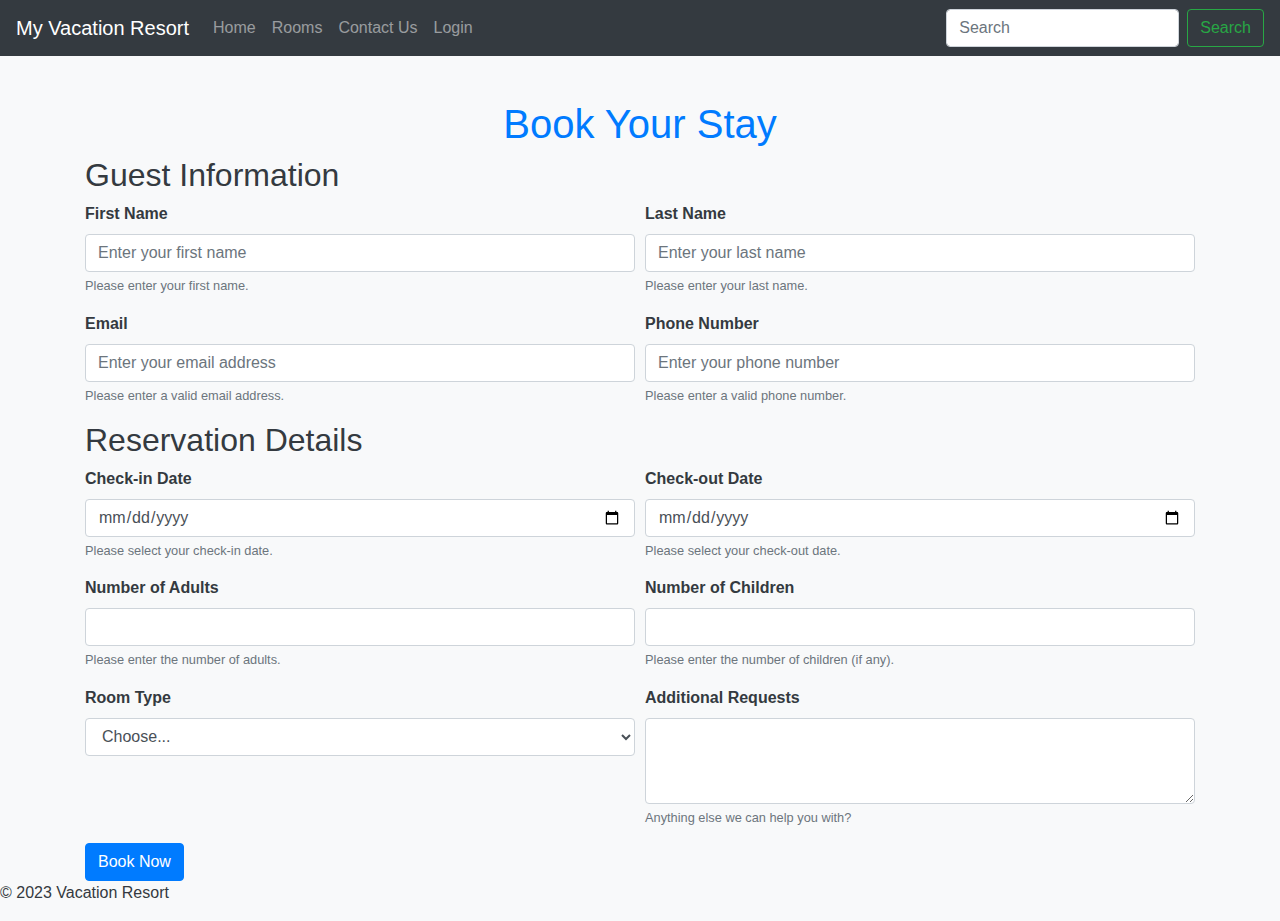
<file: HTML/booking.html>
<!DOCTYPE html>
<html lang="en">
<head>
	<meta charset="UTF-8">
	<meta name="viewport" content="width=device-width, initial-scale=1.0">
	<meta http-equiv="X-UA-Compatible" content="ie=edge">
	<title>Book Your Stay | Vacation Resort</title>
	<!-- Bootstrap CSS -->
	<link rel="stylesheet" href="https://cdnjs.cloudflare.com/ajax/libs/twitter-bootstrap/4.6.0/css/bootstrap.min.css">
	<!-- Custom CSS -->
	<link rel="stylesheet" href="../css/booking.css">
</head>
<body>
	<nav class="navbar navbar-expand-md navbar-dark bg-dark fixed-top">
        <a class="navbar-brand" href="index.html">My Vacation Resort</a>
        <button class="navbar-toggler" type="button" data-toggle="collapse" data-target="#navbarCollapse" aria-controls="navbarCollapse" aria-expanded="false" aria-label="Toggle navigation">
            <span class="navbar-toggler-icon"></span>
        </button>
        <div class="collapse navbar-collapse" id="navbarCollapse">
            <ul class="navbar-nav mr-auto">
              <li class="nav-item">
                <a class="nav-link" href="index.html">Home</a>
              </li>
              <li class="nav-item">
                <a class="nav-link" href="#">Rooms</a>
              </li>
              <li class="nav-item">
                <a class="nav-link" href="#contact">Contact Us</a>
              </li>
              <li class="nav-item">
                <a class="nav-link" href="./login.html">Login</a>
              </li>
            </ul>
            <form class="form-inline mt-2 mt-md-0">
                <input class="form-control mr-sm-2" type="text" placeholder="Search">
                <button class="btn btn-outline-success my-2 my-sm-0" type="submit">Search</button>
            </form>
        </div>
    </nav>

    <div class="container" style="margin-top: 100px;">
        <h1>Book Your Stay</h1>
        <form>
            <h2>Guest Information</h2>
            <div class="form-row">
                <div class="form-group col-md-6">
                    <label for="firstName">First Name</label>
                    <input type="text" class="form-control" id="firstName" placeholder="Enter your first name" required>
                    <small class="form-text text-muted">Please enter your first name.</small>
                </div>
                <div class="form-group col-md-6">
                    <label for="lastName">Last Name</label>
                    <input type="text" class="form-control" id="lastName" placeholder="Enter your last name" required>
                    <small class="form-text text-muted">Please enter your last name.</small>
                </div>
            </div>
            <div class="form-row">
                <div class="form-group col-md-6">
                    <label for="email">Email</label>
                    <input type="email" class="form-control" id="email" placeholder="Enter your email address" required>
                    <small class="form-text text-muted">Please enter a valid email address.</small>
                </div>
                <div class="form-group col-md-6">
                    <label for="phone">Phone Number</label>
                    <input type="tel" class="form-control" id="phone" placeholder="Enter your phone number" required>
                    <small class="form-text text-muted">Please enter a valid phone number.</small>
                </div>
            </div>
            <h2>Reservation Details</h2>
            <div class="form-row">
                <div class="form-group col-md-6">
                    <label for="checkIn">Check-in Date</label>
                    <input type="date" class="form-control" id="checkIn" required>
                    <small class="form-text text-muted">Please select your check-in date.</small>
                </div>
                <div class="form-group col-md-6">
                    <label for="checkOut">Check-out Date</label>
                    <input type="date" class="form-control" id="checkOut" required>
                    <small class="form-text text-muted">Please select your check-out date.</small>
                </div>
            </div>
            <div class="form-row">
                 <div class="form-group col-md-6">
                    <label for="adults">Number of Adults</label>
                    <input type="number" class="form-control" id="adults" min="1" max="10" required>
                    <small class="form-text text-muted">Please enter the number of adults.</small>
                 </div>
                 <div class="form-group col-md-6">
                    <label for="children">Number of Children</label>
                    <input type="number" class="form-control" id="children" min="0" max="10">
                    <small class="form-text text-muted">Please enter the number of children (if any).</small>
                 </div>
            </div>
            <div class="form-row">
                <div class="form-group col-md-6">
                    <label for="roomType">Room Type</label>
                    <select id="roomType" class="form-control" required>
                        <option value="" selected disabled hidden>Choose...</option>
                        <option>King Room</option>
                        <option>Queen Room</option>
                        <option>2-Bed Room</option>
                    </select>
                </div>
                <div class="form-group col-md-6">
                    <label for="additionalRequests">Additional Requests</label>
                    <textarea class="form-control" id="additionalRequests" rows="3"></textarea>
                    <small class="form-text text-muted">Anything else we can help you with?</small>
                </div>
            </div>
            <a href="./confirm_page.html"><button type="submit" class="btn btn-primary">Book Now</button></a>
        </form>
    </div>
    <footer>
        <p>&copy; 2023 Vacation Resort</p>
    </footer>

    <!-- jQuery -->
    <script src="https://code.jquery.com/jquery-3.6.0.min.js"></script>
    <!-- Bootstrap JS -->
    <script src="https://cdnjs.cloudflare.com/ajax/libs/jquery/3.5.1/jquery.min.js"></script>
    <script src="https://cdnjs.cloudflare.com/ajax/libs/popper.js/1.14.7/umd/popper.min.js"></script>
    <script src="https://cdnjs.cloudflare.com/ajax/libs/twitter-bootstrap/4.6.0/js/bootstrap.min.js"></script>
    <!-- Link to-->
    <script src="../js/booking.js"></script>
</body>
</html>
</file>
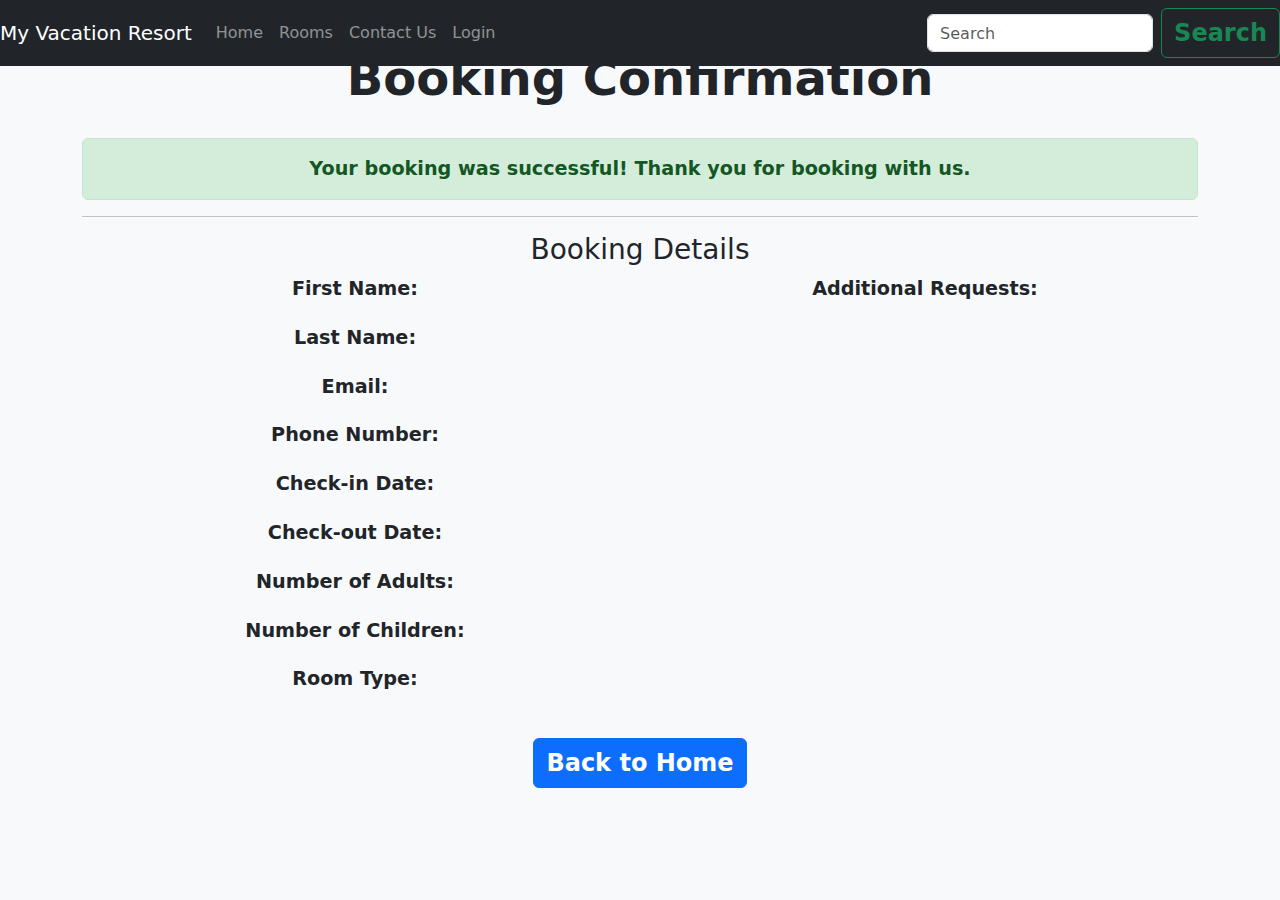
<file: HTML/confirm_page.html>
<!doctype html>
<html lang="en">

<head>

  <title>Booking Confirmation</title>

  <!-- Required meta tags -->
  <meta charset="utf-8">
  <meta name="viewport" content="width=device-width, initial-scale=1, shrink-to-fit=no">

  <!-- Bootstrap CSS v5.2.1 -->
  <link href="https://cdn.jsdelivr.net/npm/bootstrap@5.2.1/dist/css/bootstrap.min.css" rel="stylesheet"
  integrity="sha384-iYQeCzEYFbKjA/T2uDLTpkwGzCiq6soy8tYaI1GyVh/UjpbCx/TYkiZhlZB6+fzT" crossorigin="anonymous">

  <!-- Bootstrap CSS -->
  <link rel="stylesheet" href="https://maxcdn.bootstrapcdn.com/bootstrap/4.5.0/css/bootstrap.min.css">
  <link rel="stylesheet" href="https://cdnjs.cloudflare.com/ajax/libs/twitter-bootstrap/5.0.1/css/bootstrap.min.css">

  <!-- CSS style sheet link -->
  <link rel="stylesheet" href="../css/booking_confirmation.css">


</head>

<body>
  <header>
	<nav class="navbar navbar-expand-md navbar-dark bg-dark fixed-top">
        <a class="navbar-brand" href="index.html">My Vacation Resort</a>
        <button class="navbar-toggler" type="button" data-toggle="collapse" data-target="#navbarCollapse" aria-controls="navbarCollapse" aria-expanded="false" aria-label="Toggle navigation">
            <span class="navbar-toggler-icon"></span>
        </button>
        <div class="collapse navbar-collapse" id="navbarCollapse">
            <ul class="navbar-nav mr-auto">
              <li class="nav-item">
                <a class="nav-link" href="index.html">Home</a>
              </li>
              <li class="nav-item">
                <a class="nav-link" href="#">Rooms</a>
              </li>
              <li class="nav-item">
                <a class="nav-link" href="#contact">Contact Us</a>
              </li>
              <li class="nav-item">
                <a class="nav-link" href="./login.html">Login</a>
              </li>
            </ul>
            <form class="form-inline mt-2 mt-md-0">
                <input class="form-control mr-sm-2" type="text" placeholder="Search">
                <button class="btn btn-outline-success my-2 my-sm-0" type="submit">Search</button>
            </form>
        </div>
    </nav>
  </header>
  <main>
	<div class="container">
		<h1>Booking Confirmation</h1>
		<div class="alert alert-success" role="alert">
			Your booking was successful! Thank you for booking with us.
		  </div>
		<hr>
		<h3>Booking Details</h3>
		<div class="row">
			<div class="col-md-6">
				<p><strong>First Name:</strong> <span id="firstName"></span></p>
				<p><strong>Last Name:</strong> <span id="lastName"></span></p>
				<p><strong>Email:</strong> <span id="email"></span></p>
				<p><strong>Phone Number:</strong> <span id="phone"></span></p>
				<p><strong>Check-in Date:</strong> <span id="checkIn"></span></p>
				<p><strong>Check-out Date:</strong> <span id="checkOut"></span></p>
				<p><strong>Number of Adults:</strong> <span id="adults"></span></p>
				<p><strong>Number of Children:</strong> <span id="children"></span></p>
				<p><strong>Room Type:</strong> <span id="roomType"></span></p>
			</div>
			<div class="col-md-6">
				<p><strong>Additional Requests:</strong></p>
				<p><span id="additionalRequests"></span></p>
			</div>
		</div>
		<a href="index.html" class="btn btn-primary mt-4">Back to Home</a>
	</div>
  </main>
  <footer>
	<!-- place footer here -->
  </footer>
  <!-- Bootstrap JavaScript Libraries -->
  <script src="https://cdn.jsdelivr.net/npm/@popperjs/core@2.11.6/dist/umd/popper.min.js"
	integrity="sha384-oBqDVmMz9ATKxIep9tiCxS/Z9fNfEXiDAYTujMAeBAsjFuCZSmKbSSUnQlmh/jp3" crossorigin="anonymous">
  </script>

  <script src="https://cdn.jsdelivr.net/npm/bootstrap@5.2.1/dist/js/bootstrap.min.js"
	integrity="sha384-7VPbUDkoPSGFnVtYi0QogXtr74QeVeeIs99Qfg5YCF+TidwNdjvaKZX19NZ/e6oz" crossorigin="anonymous">
  </script>

  <!--link to js -->
  <script src="../js/booking.js"></script>
</body>
</html>
<!-- <script src="https://maxcdn.bootstrapcdn.com/bootstrap/4.5.2/js/bootstrap.min.js"></script>
	<script src="https://cdnjs.cloudflare.com/ajax/libs/jquery/3.5.1/jquery.min.js"></script>
    <script src="https://cdnjs.cloudflare.com/ajax/libs/popper.js/1.14.7/umd/popper.min.js"></script>
    <script src="https://cdnjs.cloudflare.com/ajax/libs/twitter-bootstrap/4.6.0/js/bootstrap.min.js"></script> -->
</file>
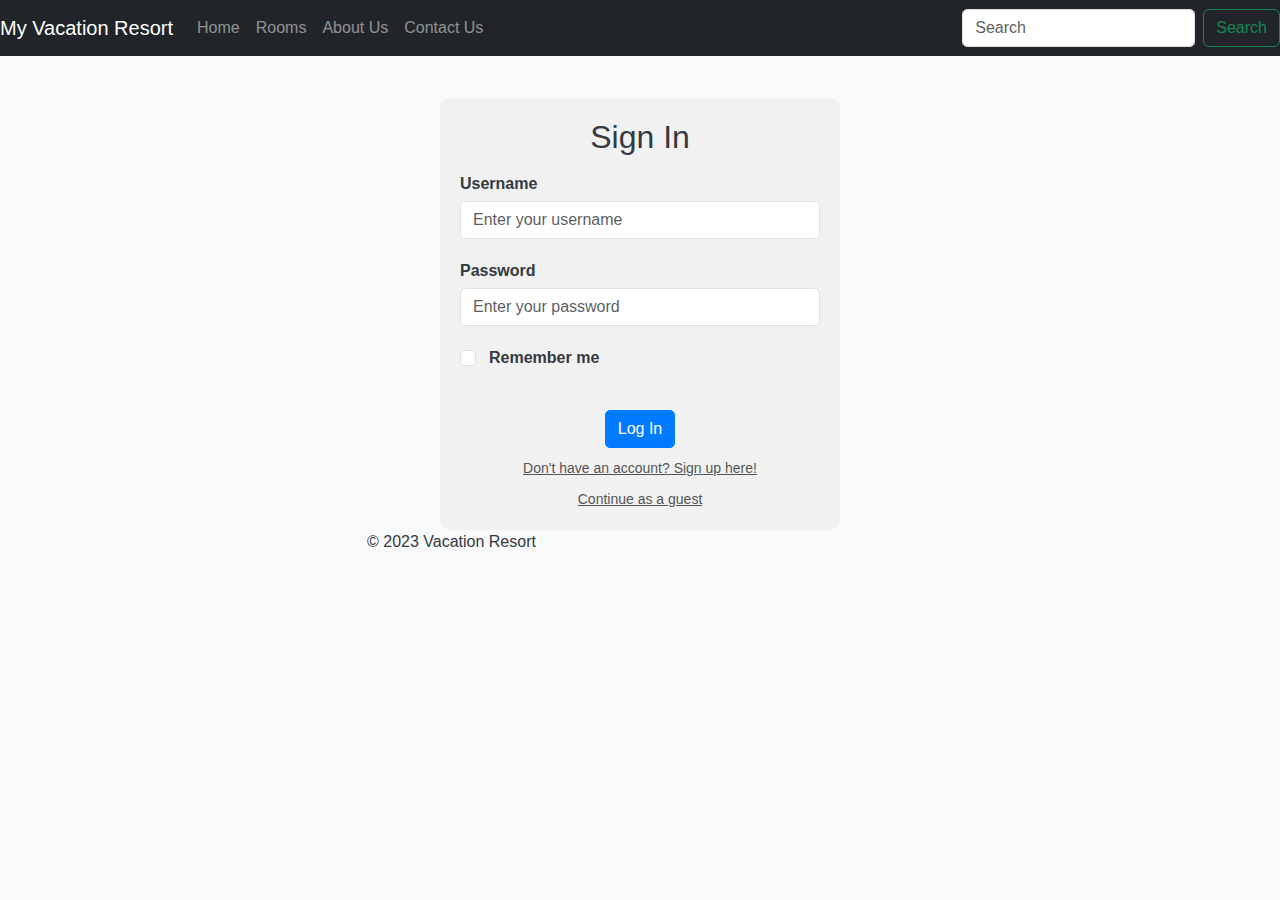
<file: HTML/login.html>
<!DOCTYPE html>
<html lang="en">
  <head>

    <meta charset="UTF-8">
    <meta name="viewport" content="width=device-width, initial-scale=1.0">

    <title>Login and Signup Page</title>

    <!-- Bootstrap CSS -->
    <link rel="stylesheet" href="https://maxcdn.bootstrapcdn.com/bootstrap/4.5.0/css/bootstrap.min.css">
    <link rel="stylesheet" href="https://cdnjs.cloudflare.com/ajax/libs/twitter-bootstrap/5.0.1/css/bootstrap.min.css">

    <!-- Custom CSS -->
    <link rel="stylesheet" href="../css/style.css">

  </head>
  <body>

    <!-- Navigation Bar -->
    <nav class="navbar navbar-expand-md navbar-dark bg-dark fixed-top">
      <a class="navbar-brand" href="index.html">My Vacation Resort</a>
      <button class="navbar-toggler" type="button" data-toggle="collapse" data-target="#navbarCollapse" aria-controls="navbarCollapse" aria-expanded="false" aria-label="Toggle navigation">
        <span class="navbar-toggler-icon"></span>
      </button>
      <div class="collapse navbar-collapse" id="navbarCollapse">
        <ul class="navbar-nav mr-auto">
          <li class="nav-item">
            <a class="nav-link" href="index.html">Home</a>
          </li>
          <li class="nav-item">
            <a class="nav-link" href="#">Rooms</a>
          </li>
          <li class="nav-item">
            <a class="nav-link" href="#">About Us</a>
          </li>
          <li class="nav-item">
            <a class="nav-link" href="#contact">Contact Us</a>
          </li>
        </ul>

        <!-- Navigation Bar - Search section -->
        <form class="form-inline mt-2 mt-md-0">
          <input class="form-control mr-sm-2" type="text" placeholder="Search">
          <button class="btn btn-outline-success my-2 my-sm-0" type="submit">Search</button>
        </form>
      </div>
    </nav>

    <div class="container mt-5" >
      <div class="row justify-content-center">
        <div class="col-md-6">

          <!-- Login Form -->
          <form class="login-form" style="margin-top: 50px;">
            <h2 class="text-center mb-3">Sign In</h2>
            <div class="form-group">
              <label for="username">Username</label>
              <input type="text" class="form-control" id="username" placeholder="Enter your username" required>
            </div>
            <div class="form-group">
              <label for="password">Password</label>
              <input type="password" class="form-control" id="password" placeholder="Enter your password" required>
            </div>
            <div class="form-group form-check">
              <input type="checkbox" class="form-check-input" id="remember-me">
              <label class="form-check-label" for="remember-me">Remember me</label>
            </div>
            <button type="submit" class="btn btn-primary">Log In</button>
            <a href="./signup.html" class="signup-link">Don't have an account? Sign up here!</a>
            <a href="booking_page.html" class="signup-link">Continue as a guest</a>
          </form>
        
        <!-- Footer -->
        <footer>
            <p>&copy; 2023 Vacation Resort</p>
        </footer>
    
        <!-- Bootstrap JavaScript -->
        <script src="https://cdnjs.cloudflare.com/ajax/libs/jquery/3.5.1/jquery.min.js"></script>
        <script src="https://cdnjs.cloudflare.com/ajax/libs/popper.js/1.14.7/umd/popper.min.js"></script>
        <script src="https://cdnjs.cloudflare.com/ajax/libs/twitter-bootstrap/4.6.0/js/bootstrap.min.js"></script>
    </body>
    </html>
</file>
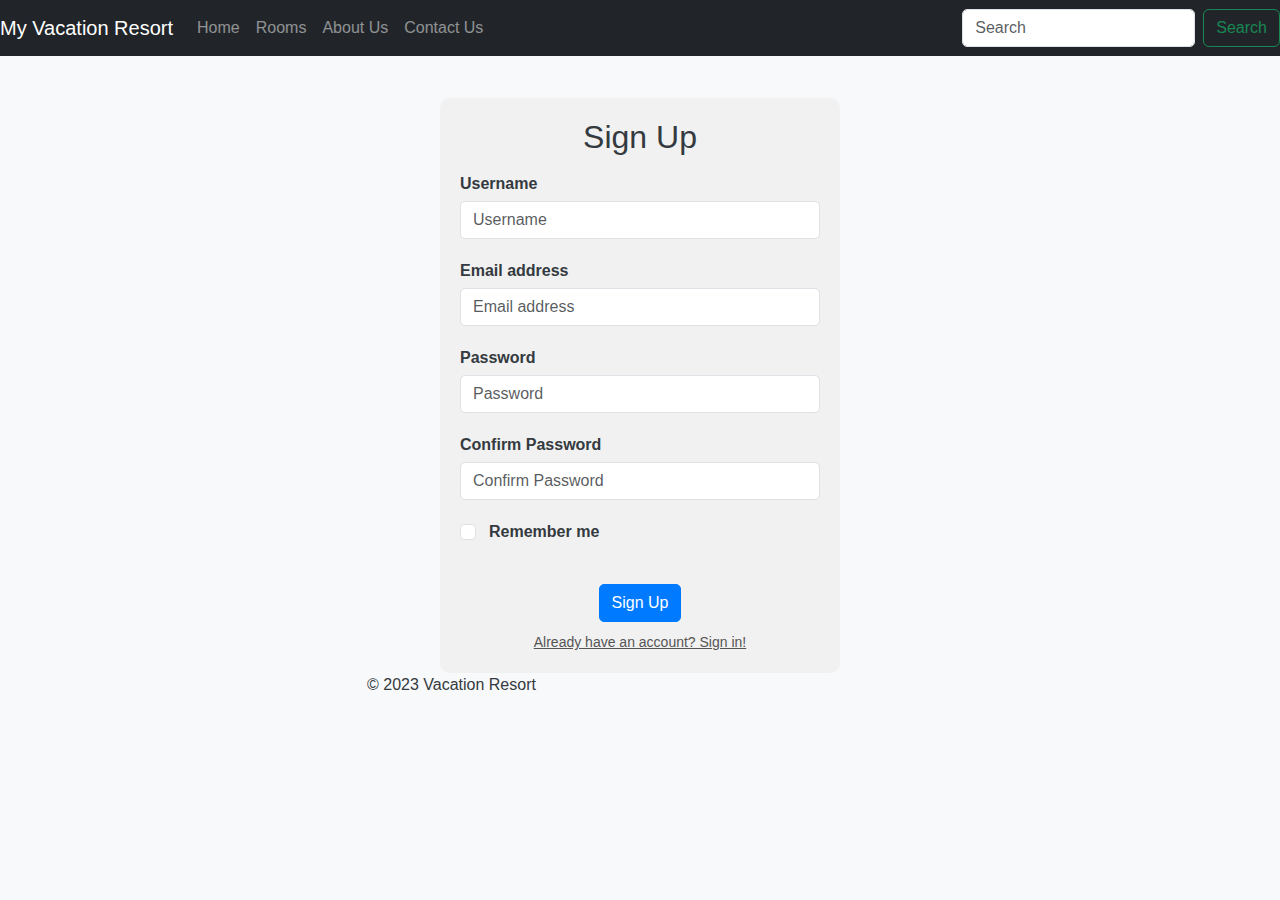
<file: HTML/signup.html>
<!DOCTYPE html>
<html lang="en">
  <head>
    <meta charset="UTF-8">
    <meta name="viewport" content="width=device-width, initial-scale=1.0">
    <title>Login and Signup Page</title>
    <!-- Bootstrap CSS -->
    <link rel="stylesheet" href="https://maxcdn.bootstrapcdn.com/bootstrap/4.5.0/css/bootstrap.min.css">
    <link rel="stylesheet" href="https://cdnjs.cloudflare.com/ajax/libs/twitter-bootstrap/5.0.1/css/bootstrap.min.css">
    <!-- Custom CSS -->
    <link rel="stylesheet" href="../css/style.css">
  </head>
  <body>
    <nav class="navbar navbar-expand-md navbar-dark bg-dark fixed-top">
      <a class="navbar-brand" href="#">My Vacation Resort</a>
      <button class="navbar-toggler" type="button" data-toggle="collapse" data-target="#navbarCollapse" aria-controls="navbarCollapse" aria-expanded="false" aria-label="Toggle navigation">
          <span class="navbar-toggler-icon"></span>
      </button>
      <div class="collapse navbar-collapse" id="navbarCollapse">
          <ul class="navbar-nav mr-auto">
              <li class="nav-item">
                  <a class="nav-link" href="#">Home</a>
              </li>
              <li class="nav-item">
                  <a class="nav-link" href="#">Rooms</a>
              </li>
              <li class="nav-item">
                  <a class="nav-link" href="#">About Us</a>
              </li>
              <li class="nav-item">
                  <a class="nav-link" href="#contact">Contact Us</a>
              </li>
          </ul>
          <form class="form-inline mt-2 mt-md-0">
              <input class="form-control mr-sm-2" type="text" placeholder="Search">
              <button class="btn btn-outline-success my-2 my-sm-0" type="submit">Search</button>
          </form>
      </div>
  </nav>
    <div class="container mt-5" >
      <div class="row justify-content-center">
        <div class="col-md-6">

          <!-- Signup Form -->
          <form class="login-form" style="margin-top: 50px;">
            <h2 class="text-center mb-3">Sign Up</h2>
            <div class="form-group">
              <label for="username">Username</label>
              <input type="text" class="form-control" id="username" placeholder="Username" required>
            </div>
            <div class="form-group">
              <label for="password">Email address</label>
              <input type="email" class="form-control" id="email" name="email" placeholder="Email address" required>
            </div>
            <div class="form-group">
              <label for="password">Password</label>
              <input type="password" class="form-control" id="password" placeholder="Password" required>
            </div>
            <div class="form-group">
              <label for="confirm_password">Confirm Password</label>
              <input type="password" class="form-control" id="confirm_password" placeholder="Confirm Password" required>
            </div>
            <div class="form-group form-check">
              <input type="checkbox" class="form-check-input" id="remember-me">
              <label class="form-check-label" for="remember-me">Remember me</label>
            </div>
            <button type="submit" class="btn btn-primary">Sign Up</button>
            <a href="./login.html" class="signup-link">Already have an account? Sign in!</a>
          </form>
          <footer>
            <p>&copy; 2023 Vacation Resort</p>
        </footer>
    
        <!-- Bootstrap JavaScript -->
        <script src="https://cdnjs.cloudflare.com/ajax/libs/jquery/3.5.1/jquery.min.js"></script>
        <script src="https://cdnjs.cloudflare.com/ajax/libs/popper.js/1.14.7/umd/popper.min.js"></script>
        <script src="https://cdnjs.cloudflare.com/ajax/libs/twitter-bootstrap/4.6.0/js/bootstrap.min.js"></script>
    </body>
    </html>
</file>
<file: css/booking.css>
body {
    background-color: #f8f9fa;
    color: #343a40;
    font-family: Arial, sans-serif;
    font-size: 16px;
}
h1 {
    color: #007bff;
    margin-top: 50px;
    text-align: center;
}
.container {
    margin-top: 50px;
}
label {
    font-weight: bold;
}
.btn-primary {
    background-color: #007bff;
    border-color: #007bff;
}
.btn-primary:hover {
    background-color: #0062cc;
    border-color: #005cbf;
}
</file>
<file: css/booking_confirmation.css>
body {
    background-color: #f8f9fa;
  }
  
  .container {
    margin-top: 50px;
    margin-bottom: 50px;
    text-align: center;
  }
  
  h1 {
    font-size: 3rem;
    font-weight: bold;
    margin-bottom: 30px;
  }
  
  p {
    font-size: 1.2rem;
    margin-bottom: 20px;
  }
  
  .btn {
    margin-top: 30px;
    font-size: 1.5rem;
    font-weight: bold;
  }
  
  .alert {
    margin-top: 30px;
    font-size: 1.2rem;
    font-weight: bold;
    text-align: center;
  }
  
  .alert-success {
    background-color: #d4edda;
    border-color: #c3e6cb;
    color: #155724;
  }
</file>
<file: css/style.css>
/*----- This Style Sheet is for index.html -----*/

body {
	background-color: #f8f9fa;
	color: #343a40;
	font-family: 'Poppins', sans-serif;
	font-size: 16px;
	}
	
/*----- NavBar -----*/
button.btn-outline-primary {
	color: #bebebe;
	border-color: #717171;
}

button.btn-outline-primary:hover {
	background-color: #f2f2f2;
	color: #fff;
}

/*----- Header -----*/
header.jumbotron {
	margin-top: 100px;
	background-image: url('../images/index_pic.jpeg');
    background-size: cover;
    background-position: center;
    height: 400px;
    text-shadow: 2px 2px #000000; 
	}

header.jumbotron h1 {
	color: #ffffff;
}

header.jumbotron p {
	color: #cecece;
}

header.jumbotron h1, header.jumbotron p {
	text-align: center;
    font-weight: bold;
    text-transform: uppercase;
	}

header.jumbotron button {
    display: block;
    margin: 0 auto;
    margin-top: 50px;
    padding: 10px 30px;
    font-size: 1.2rem;
    font-weight: bold;
    background-color: #fff7f7;
    color: #333333;
    border: none;
    border-radius: 5px;
    text-transform: uppercase;
    letter-spacing: 2px;
	}


/*----- */
.container {
	margin-top: 50px;
	}

label {
	font-weight: bold;
	}

.btn-primary {
	background-color: #007bff;
	border-color: #007bff;
}

.btn-primary:hover {
	background-color: #0062cc;
	border-color: #005cbf;
}

.my-btn {
	display: inline-block;
	padding: 12px 24px;
	border-radius: 5px;
	font-size: 18px;
	font-weight: bold;
	text-align: center;
	color: #fff;
	background-color: #5c96b8;
	border: none;
	box-shadow: 0px 2px 4px rgba(0, 0, 0, 0.25);
	cursor: pointer;
	transition: all 0.3s ease;
  }
  
  .my-btn:hover {
	background-color: #f2f2f2;
	box-shadow: 0px 4px 8px rgba(0, 0, 0, 0.25);
  }
  
  hr {
	border-color: transparent;
	border-width: 0;
  }
  
  .about-section {
	background-color: #f2f2f2;
	padding: 50px;
	text-align: center;
  }

  .about-section h2 {
	font-size: 36px;
	margin-bottom: 20px;
  }

  .about-section p {
	font-size: 18px;
	line-height: 1.5;
	margin-bottom: 30px;
  }

  /* Styles for the team members section */
  .team-section {
	display: flex;
	flex-wrap: wrap;
	justify-content: center;
  }

  .team-member {
	width: 300px;
	margin: 20px;
	text-align: center;
  }

  .team-member img {
	width: 200px;
	height: 200px;
	border-radius: 50%;
	object-fit: cover;
	object-position: center;
  }

  .team-member h3 {
	font-size: 24px;
	margin-bottom: 10px;
  }

  .team-member p {
	font-size: 16px;
	line-height: 1.5;
  }
  
/* ----- Log-in site ----- */
.login-form {
	background-color: #f1f1f1;
	border-radius: 10px;
	padding: 20px;
	margin: 0 auto;
	max-width: 400px;
	text-align: center;
  }
  
  .form-group {
	margin-bottom: 20px;
	text-align: left;
  }
  
  .form-group label {
	display: block;
	margin-bottom: 5px;
  }
  
  .form-control {
	border-radius: 5px;
  }
  
  .form-check-label {
	margin-left: 5px;
  }
  
  .btn-primary {
	margin-top: 20px;
	border-radius: 5px;
  }
  
  .signup-link {
	display: block;
	margin-top: 10px;
	font-size: 14px;
	color: #555;
  }
</file>
